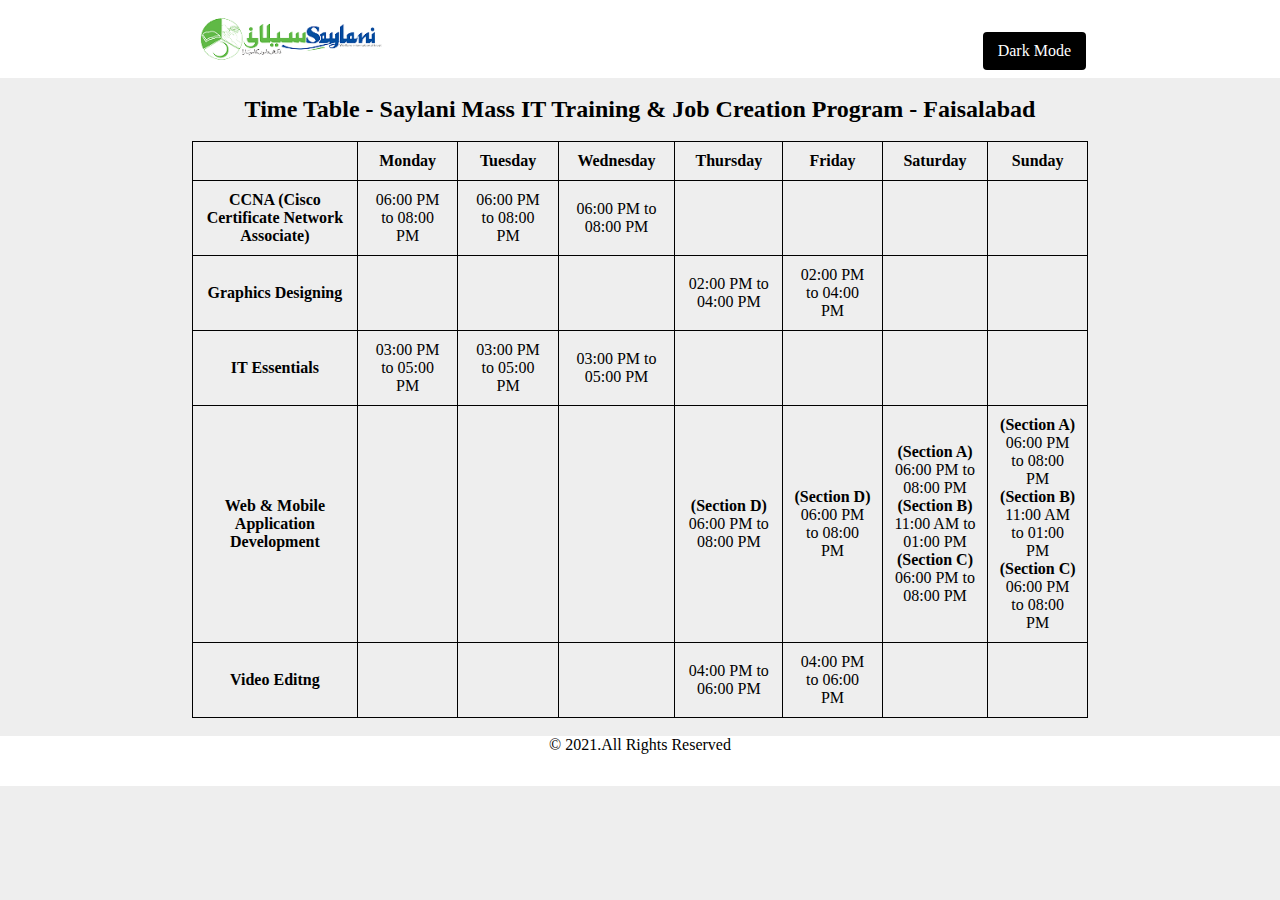
<file: index.html>
<!DOCTYPE html>
<html lang="en">

<head>
    <title>Time Table</title>
    <link rel="stylesheet" href="style.css">
</head>
<body>
    <div class="border">
        <div class="logo"><img src="images/logo.png" alt=""></div>
        <div style="text-align: right;"><a href="dark.html">Dark Mode</a></div>
    </div>
    <br>
    <h2>Time Table - Saylani Mass IT Training &amp; Job Creation Program - Faisalabad</h2>
    <br>
    <div>
        <table id="fix">
            <tr>
                <th></th>
                <th>Monday</th>
                <th>Tuesday</th>
                <th>Wednesday</th>
                <th>Thursday</th>
                <th>Friday</th>
                <th>Saturday</th>
                <th>Sunday</th>
            </tr>
            <tr>
                <th>CCNA (Cisco Certificate Network Associate)</th>
                <td>06:00 PM to 08:00 PM</td>
                <td>06:00 PM to 08:00 PM</td>
                <td>06:00 PM to 08:00 PM</td>
                <td></td>
                <td></td>
                <td></td>
                <td></td>
            </tr>
            <tr>
                <th>Graphics Designing</th>
                <td></td>
                <td></td>
                <td></td>

                <td>02:00 PM to 04:00 PM</td>
                <td>02:00 PM to 04:00 PM</td>
                <td></td>
                <td></td>
            </tr>
            <tr>
                <th>IT Essentials</th>
                <td>03:00 PM to 05:00 PM</td>
                <td>03:00 PM to 05:00 PM</td>
                <td>03:00 PM to 05:00 PM</td>
                <td></td>
                <td></td>
                <td></td>
                <td></td>
            </tr>
            <tr>
                <th>Web &amp; Mobile Application Development</th>
                <td></td>
                <td></td>
                <td></td>
                <td><b>(Section D)<br></b>06:00 PM to 08:00 PM</td>
                <td><b>(Section D)<br></b>06:00 PM to 08:00 PM</td>
                <td><b>(Section A)<br></b>06:00 PM to 08:00 PM <br><b>(Section B) <br></b>11:00 AM to 01:00 PM
                    <br><b>(Section C)</b><br> 06:00 PM to 08:00 PM
                </td>
                <td><b>(Section A) <br></b>06:00 PM to 08:00 PM <br> <b>(Section B) <br></b> 11:00 AM to 01:00 PM
                    <br><b>(Section C)</b><br> 06:00 PM to 08:00 PM
                </td>
            </tr>
            <tr>
                <th>Video Editng</th>
                <td></td>
                <td></td>
                <td></td>
                <td>04:00 PM to 06:00 PM</td>
                <td>04:00 PM to 06:00 PM</td>
                <td></td>
                <td></td>
            </tr>
        </table>
        <br>
    </div>
    <div class="center">
        <p>&copy; 2021.All Rights Reserved</p>
    </div>
</body>

</html>
</file>
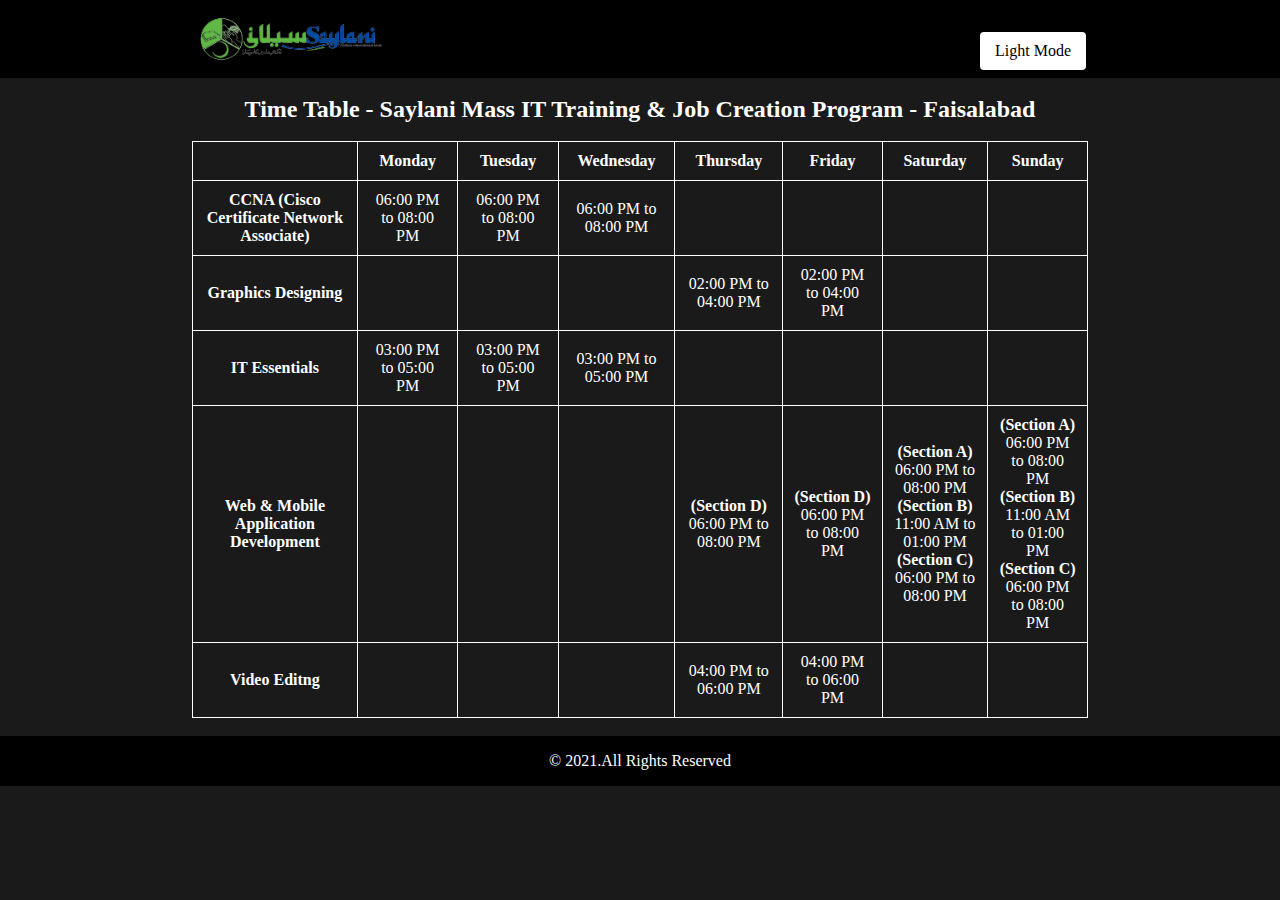
<file: dark.html>
<!DOCTYPE html>
<html lang="en">

<head>
    <title>Time Table</title>
    <link rel="stylesheet" href="styleDark.css">
</head>
<body>
    <div class="border">
        <div class="logo"><img src="images/logo.png" alt=""></div>
        <div style="text-align: right;"><a href="index.html">Light Mode</a></div>
    </div>
    <br>
    <h2>Time Table - Saylani Mass IT Training &amp; Job Creation Program - Faisalabad</h2>
    <br>
    <div>
        <table id="fix">
            <tr>
                <th></th>
                <th>Monday</th>
                <th>Tuesday</th>
                <th>Wednesday</th>
                <th>Thursday</th>
                <th>Friday</th>
                <th>Saturday</th>
                <th>Sunday</th>
            </tr>
            <tr>
                <th>CCNA (Cisco Certificate Network Associate)</th>
                <td>06:00 PM to 08:00 PM</td>
                <td>06:00 PM to 08:00 PM</td>
                <td>06:00 PM to 08:00 PM</td>
                <td></td>
                <td></td>
                <td></td>
                <td></td>
            </tr>
            <tr>
                <th>Graphics Designing</th>
                <td></td>
                <td></td>
                <td></td>

                <td>02:00 PM to 04:00 PM</td>
                <td>02:00 PM to 04:00 PM</td>
                <td></td>
                <td></td>
            </tr>
            <tr>
                <th>IT Essentials</th>
                <td>03:00 PM to 05:00 PM</td>
                <td>03:00 PM to 05:00 PM</td>
                <td>03:00 PM to 05:00 PM</td>
                <td></td>
                <td></td>
                <td></td>
                <td></td>
            </tr>
            <tr>
                <th>Web &amp; Mobile Application Development</th>
                <td></td>
                <td></td>
                <td></td>
                <td><b>(Section D)<br></b>06:00 PM to 08:00 PM</td>
                <td><b>(Section D)<br></b>06:00 PM to 08:00 PM</td>
                <td><b>(Section A)<br></b>06:00 PM to 08:00 PM <br><b>(Section B) <br></b>11:00 AM to 01:00 PM
                    <br><b>(Section C)</b><br> 06:00 PM to 08:00 PM
                </td>
                <td><b>(Section A) <br></b>06:00 PM to 08:00 PM <br> <b>(Section B) <br></b> 11:00 AM to 01:00 PM
                    <br><b>(Section C)</b><br> 06:00 PM to 08:00 PM
                </td>
            </tr>
            <tr>
                <th>Video Editng</th>
                <td></td>
                <td></td>
                <td></td>
                <td>04:00 PM to 06:00 PM</td>
                <td>04:00 PM to 06:00 PM</td>
                <td></td>
                <td></td>
            </tr>
        </table>
        <br>
    </div>
    <div class="center">
        <p>&copy; 2021.All Rights Reserved</p>
    </div>
</body>

</html>
</file>
<file: style.css>
#fix{
    border-collapse: collapse;
    width: auto;
    max-width: 100%;
}
#fix td,th,tr{
    border: 1px solid;
    padding: 10px;
}
h2{
    text-align: center;
}

div{
    margin: auto;
    width: 70%;
    text-align: center;
}
img{
    width: 200px;
    display: inline-block;
    margin-top: auto;
    margin-left: 180px;
    margin-top: 4px;
   
}
a:link,a:visited{
    
    background-color: black;
    color: white;
    border: 2px solid;
    border-radius: 6px;
    text-align: center;
   
    padding: 10px 15px;
    text-decoration: none;
    margin-top:30px;
    float: right;
}
a:hover,a :active{
    background-color:white;
    color: black;
}
*{
    box-sizing: border-box;
}
.logo{
    float: left;
    width: 40px;
    padding: 10px;
}
.border::after{
    content: "";
    clear: both;
    display: table;
}
.border{
    background-color: white;
    width: 100%;
}
body{
    background-color: #eeeeee;
}
*{
    margin: 0;
    padding: 0;
}

.center{
    background-color: white;
    height: 50px;
    width: 100%;
}
</file>
<file: styleDark.css>
#fix{
    border-collapse: collapse;
    width: auto;
    max-width: 100%;
}
#fix td,th,tr{
    border: 1px solid;
    padding: 10px;
    color: white;
}
h2{
    text-align: center;
    color: white;
}

div{
    margin: auto;
    width: 70%;
    text-align: center;
}
img{
    width: 200px;
    display: inline-block;
    margin-top: auto;
    margin-left: 180px;
    margin-top: 4px;
   
}
a:link,a:visited{
    
    background-color: white;
    color: black;
    border: 2px solid;
    border-radius: 6px;
    text-align: center;
   
    padding: 10px 15px;
    text-decoration: none;
    margin-top:30px;
    float: right;
}
a:hover,a :active{
    background-color: black;
    color: white;
}
*{
    box-sizing: border-box;
}
.logo{
    float: left;
    width: 40px;
    padding: 10px;
}
.border::after{
    content: "";
    clear: both;
    display: table;
}
.border{
    background-color: #000000;
    width: 100%;
}
body{
    background-color: rgb(26, 26, 26);
}
*{
    margin: 0;
    padding: 0;
}

.center{
    background-color: #000000;
    color: white;
    line-height: 50px;
    height: 50px;
    width: 100%;
}
</file>
